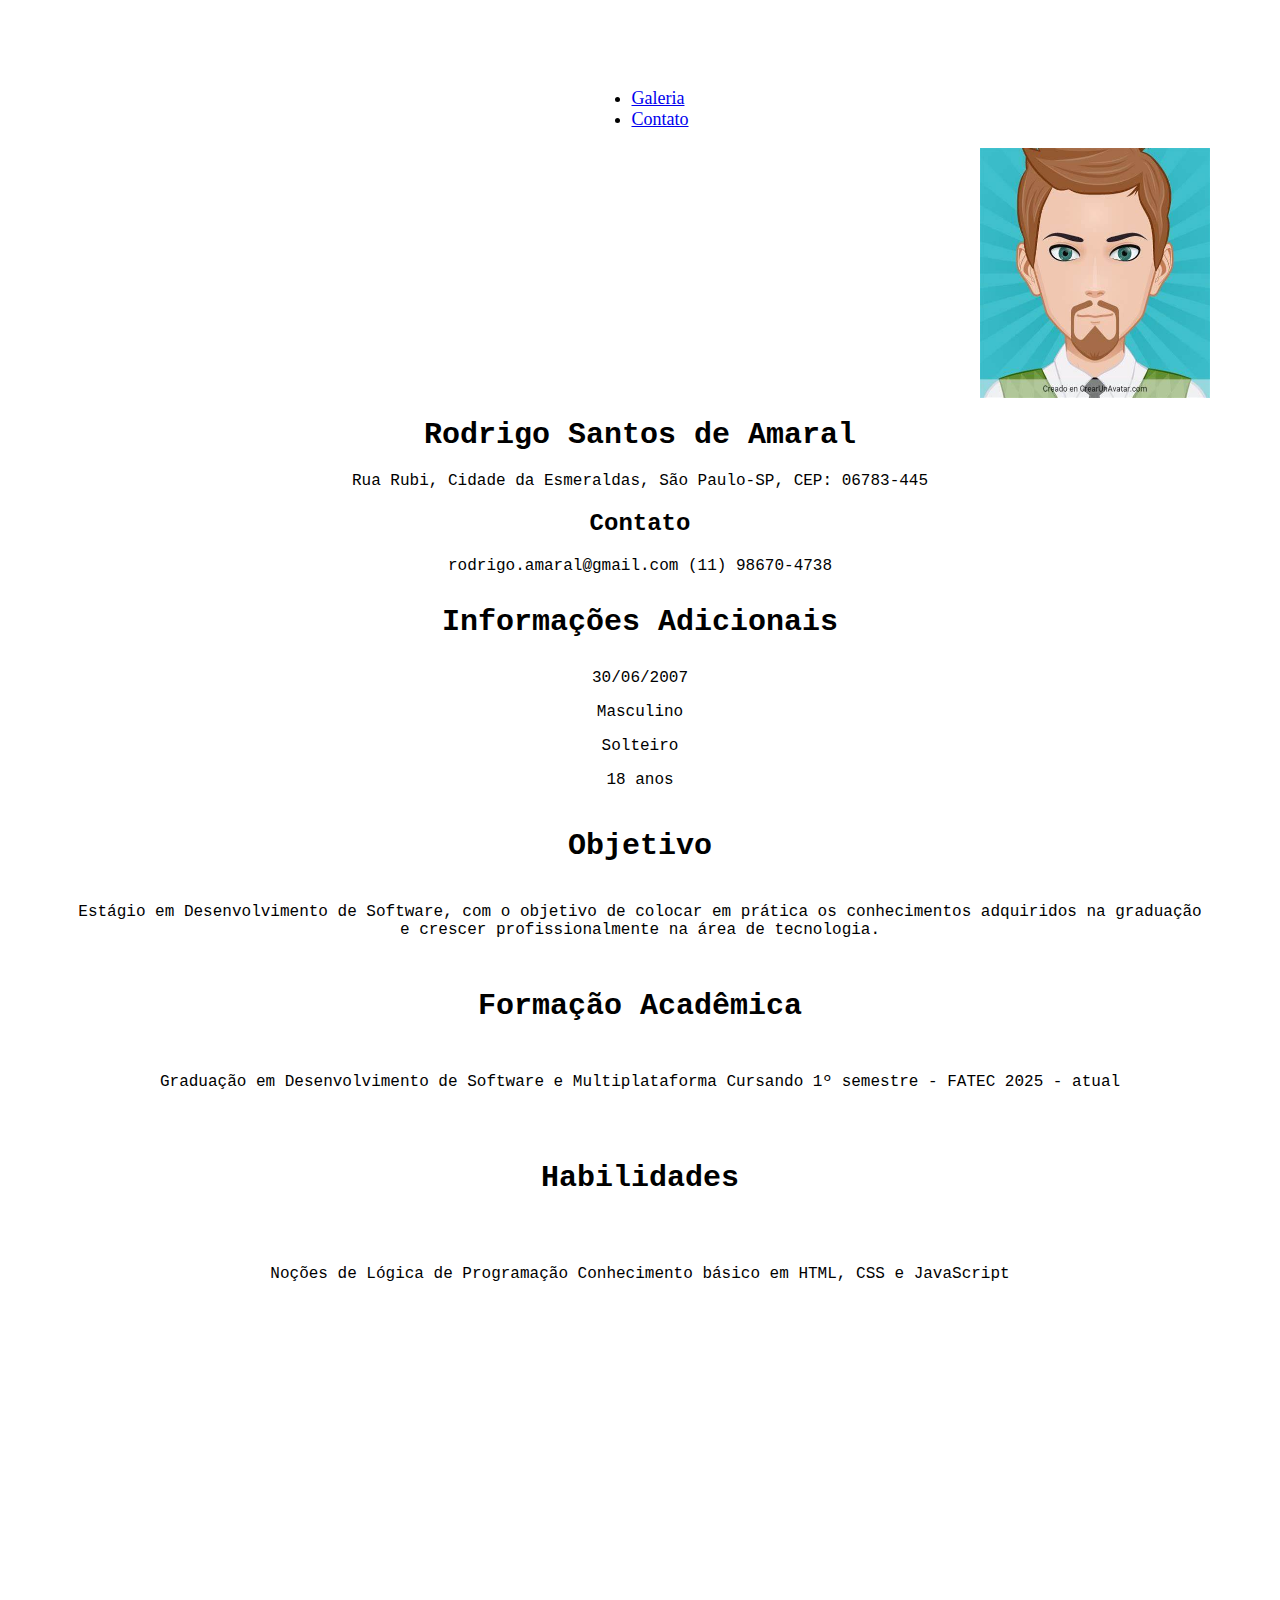
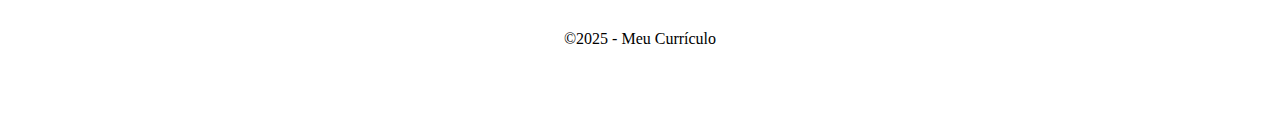
<file: index.html>
<!DOCTYPE html>
<html lang="pt-BR">
<head>
    <meta charset="UTF-8">
<link rel="stylesheet" href="estilo.css">
    <title>Currículo</title>
</head>

<body>
    <nav id="menu"class="menu">
        <ul>
            <li><a href= "galeria.html" target="principal">Galeria</a></li>
            <li><a href= "contato.html" target="principal">Contato</a></li>
        </ul>
            </nav>

    <div id="nome">
        <img src="imagens\Rodrigo.jpg" class="foto" width="230px" height="250px"  >
       <h1 id="nome"class="nome">Rodrigo Santos de Amaral</h1>

    </div>
<div id="informacoes"class="informacoes">
    <p id="endereco">Rua Rubi, Cidade da Esmeraldas, São Paulo-SP, CEP: 06783-445</p>
    <h2 id="Contato" class="Contato">Contato</h2>
       <p id="email">rodrigo.amaral@gmail.com  (11) 98670-4738</p>
       </div>
       <div>
       <h3 id="infos" class="infos">Informações Adicionais</h3>
       <p id="data_nascimento" class="data">30/06/2007</p>
       <p id="sexo" class="sexo">Masculino</p>
       <p id="estado_civil" class="civil">Solteiro</p>
       <p id="idade" class="idade">18 anos</p>
</div>
<div>
       <h4 id="objetivo" class="objetivo">Objetivo</h4>
       <p id="interesse" class="interesse">Estágio em Desenvolvimento de Software, com o objetivo de colocar em prática os conhecimentos adquiridos na graduação e crescer profissionalmente na área de tecnologia.</p>
    </div>
<div id="formacao">
    <h5 id="formacao" class="formacao">Formação Acadêmica</h5>
    <p id="formacao_academica" class="academica">Graduação em Desenvolvimento de Software e Multiplataforma
        Cursando 1º semestre - FATEC
        2025 - atual</p>
</div>
<div id="habilidades" >
    <h6 id="habilidades" class="habilidades">Habilidades</h6>
    <p id="Habilidades" class="nocoes">Noções de Lógica de Programação Conhecimento básico em HTML, CSS e JavaScript</p>
</div>
<div id="video" class="video">
    <iframe width="560" height="315" src="https://www.youtube.com/embed/n_Etdr7Dbjs?si=-iNjKo_V1pI9fsDa" title="YouTube video player" frameborder="0" allow="accelerometer; autoplay; clipboard-write; encrypted-media; gyroscope; picture-in-picture; web-share" referrerpolicy="strict-origin-when-cross-origin" allowfullscreen></iframe>
</div>
<footer class="footer"><p>&copy;2025 - Meu Currículo</p>
</footer>
</body>
</html>
</file>
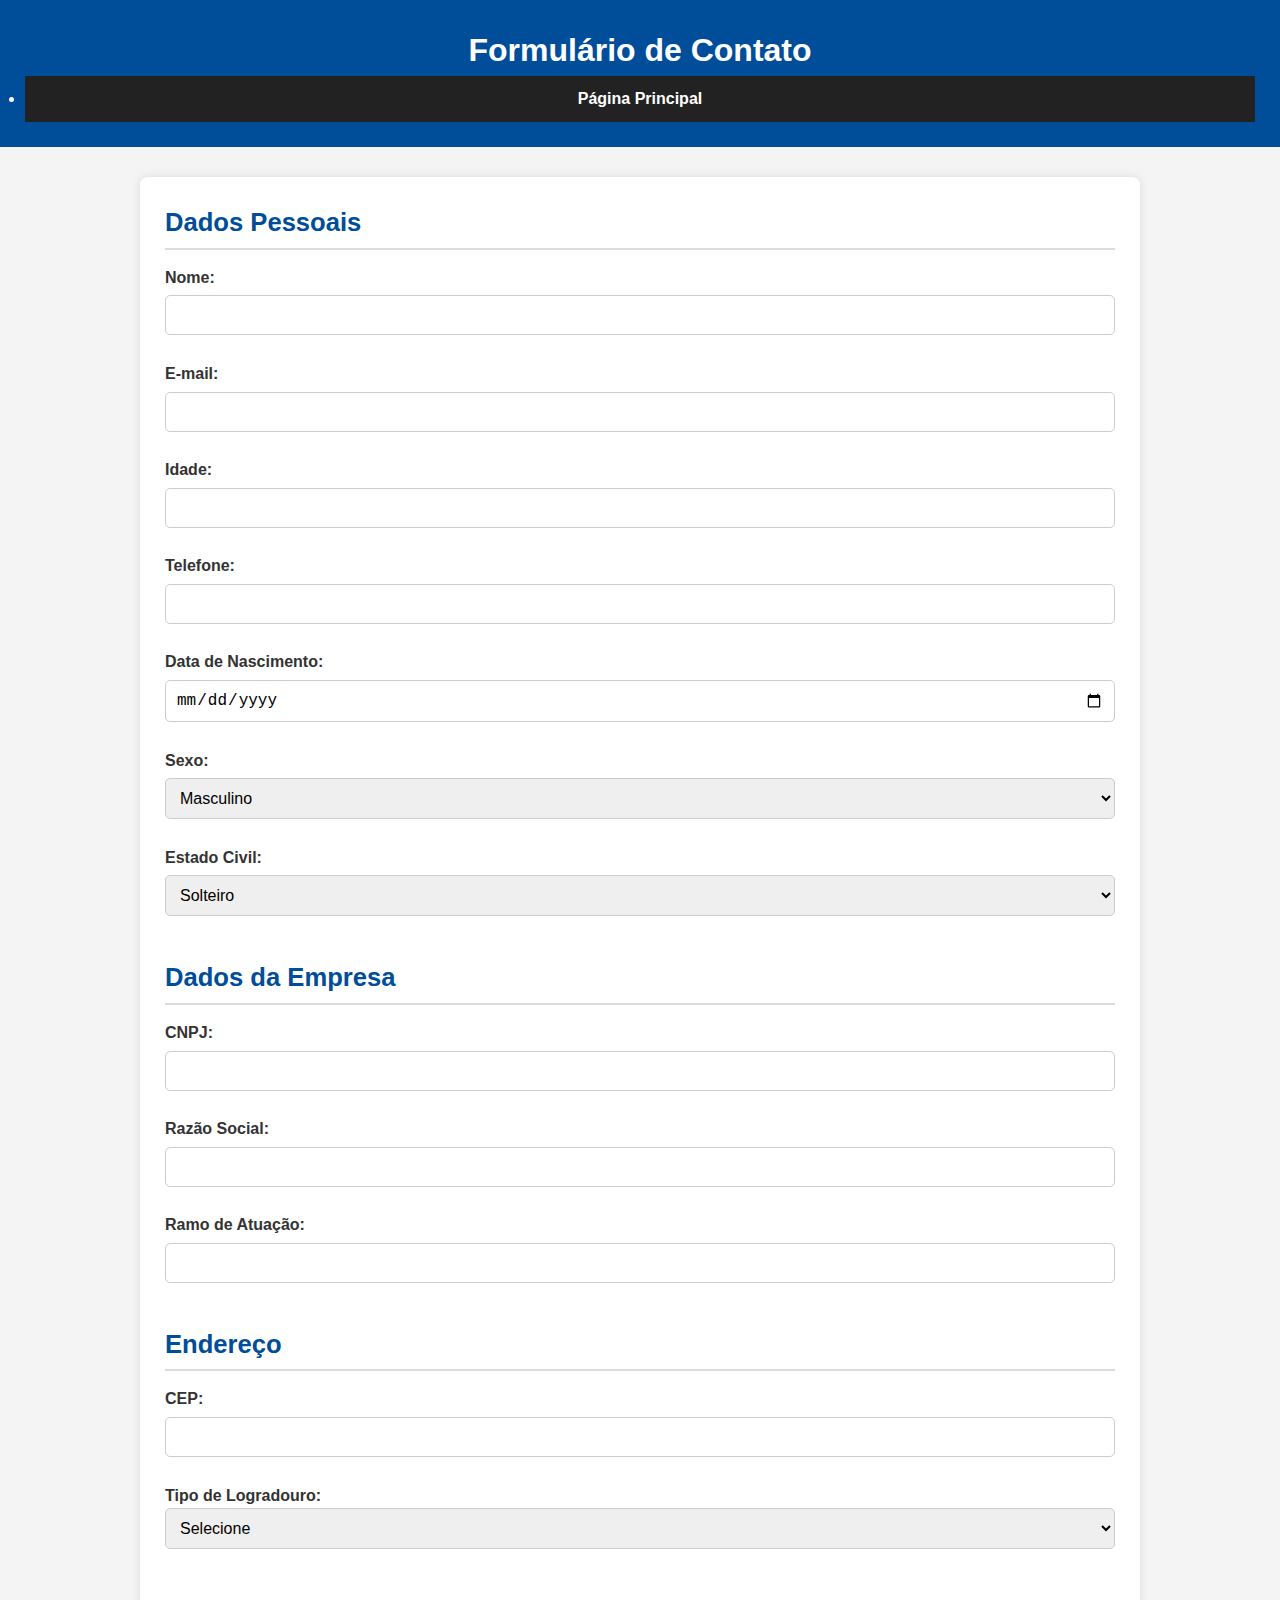
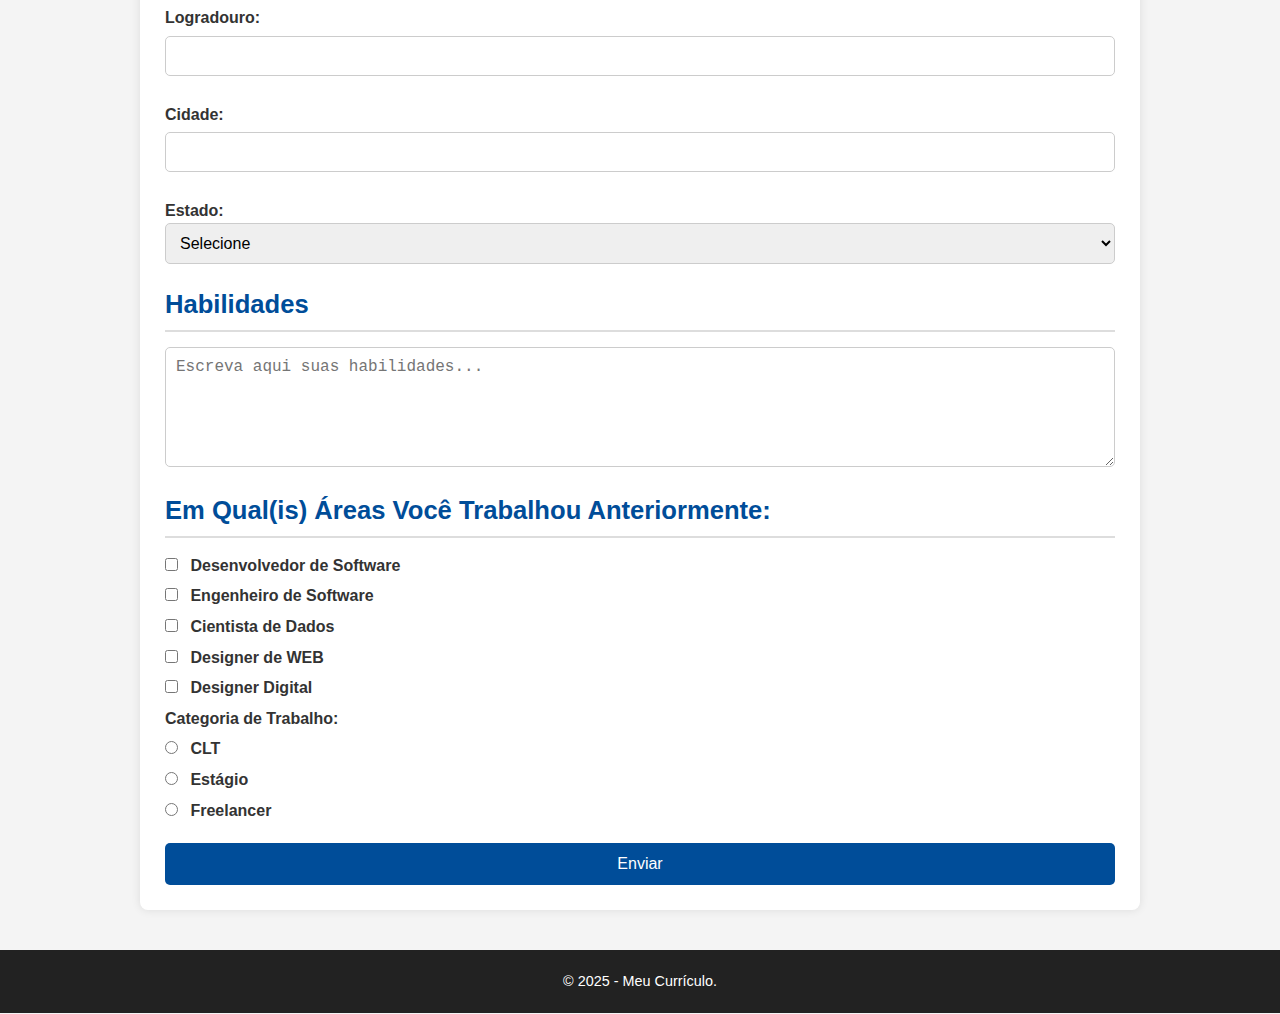
<file: contato.html>
<!DOCTYPE html>
<html lang="pt-br">
<head>
    <meta charset="UTF-8">
    <meta name="viewport" content="width=device-width, initial-scale=1.0">
    <meta name="description" content="Formulário de Contato do Candidato">
    <title>Contato</title>
    <link rel="stylesheet" href="style2.css">
</head>
<body>
    <header>
        <h1>Formulário de Contato</h1>
        <nav>
            <ul>
                <li><a href="index.html">Página Principal</a></li>
            </ul>
        </nav>
    </header>

    <main>
        <form action="#" method="POST">
            <section>
                <h2>Dados Pessoais</h2>
                <label for="nome">Nome:</label>
                <input type="text" id="nome" name="nome" required><br><br>
                
                <label for="email">E-mail:</label>
                <input type="email" id="email" name="email" required><br><br>
                
                <label for="idade">Idade:</label>
                <input type="number" id="idade" name="idade" required><br><br>
                
                <label for="telefone">Telefone:</label>
                <input type="tel" id="telefone" name="telefone" required><br><br>
                
                <label for="nascimento">Data de Nascimento:</label>
                <input type="date" id="nascimento" name="nascimento"><br><br>

                <label for="sexo">Sexo:</label>
                <select id="sexo" name="sexo">
                    <option value="masculino">Masculino</option>
                    <option value="feminino">Feminino</option>
                    <option value="outro">Outro</option>
                </select><br><br>

                <label for="estado-civil">Estado Civil:</label>
                <select id="estado-civil" name="estado-civil">
                    <option value="solteiro">Solteiro</option>
                    <option value="casado">Casado</option>
                    <option value="divorciado">Divorciado</option>
                </select><br><br>
            </section>

            <section>
                <h2>Dados da Empresa</h2>
                <label for="cnpj">CNPJ:</label>
                <input type="text" id="cnpj" name="cnpj"><br><br>
                
                <label for="razao-social">Razão Social:</label>
                <input type="text" id="razao-social" name="razao-social"><br><br>
                
                <label for="ramo">Ramo de Atuação:</label>
                <input type="text" id="ramo" name="ramo"><br><br>
            </section>

            <section>
                <h2>Endereço</h2>
                <label for="cep">CEP:</label>
                <input type="text" id="cep" name="cep" required><br><br>

                <label for="logradouro">Tipo de Logradouro:
                    <select name="tipoLogradouro" required>
                        <option value="">Selecione</option>
                        <option value="rua">Rua</option>
                        <option value="avenida">Avenida</option>
                        <option value="praça">Praça</option>
                        <option value="alameda">Alameda</option>
                      </select>
                </label>
                
                </select><br><br>

                <label for="endereco">Logradouro:</label>
                <input type="text" id="endereco" name="endereco" required><br><br>

                <label for="cidade">Cidade:</label>
                <input type="text" id="cidade" name="cidade" required><br><br>

                <label for="estado">Estado:
                    <select name="estado" required>
                        <option value="">Selecione</option>
                        <option value="AC">Acre</option>
                        <option value="AL">Alagoas</option>
                        <option value="AP">Amapá</option>
                        <option value="AM">Amazonas</option>
                        <option value="BA">Bahia</option>
                        <option value="CE">Ceará</option>
                        <option value="ES">Espírito Santo</option>
                        <option value="GO">Goiás</option>
                        <option value="MA">Maranhão</option>
                        <option value="MT">Mato Grosso</option>
                        <option value="MS">Mato Grosso do Sul</option>
                        <option value="MG">Minas Gerais</option>
                        <option value="PA">Pará</option>
                        <option value="PB">Paraíba</option>
                        <option value="PR">Paraná</option>
                        <option value="PE">Pernambuco</option>
                        <option value="PI">Piauí</option>
                        <option value="RJ">Rio de Janeiro</option>
                        <option value="RN">Rio Grande do Norte</option>
                        <option value="RS">Rio Grande do Sul</option>
                        <option value="RO">Rondônia</option>
                        <option value="RR">Roraima</option>
                        <option value="SC">Santa Catarina</option>
                        <option value="SP">São Paulo</option>
                        <option value="SE">Sergipe</option>
                        <option value="TO">Tocantins</option>
                      </select>
                </label>

            </section>

            <section>
                <h2>Habilidades</h2>
                <textarea name="mensagem" rows="6" cols="50" placeholder="Escreva aqui suas habilidades..."></textarea>
            </section>

            <section>
                <h2>Em Qual(is) Áreas Você Trabalhou Anteriormente:</h2>
                <label><input type="checkbox" name="interesse"> Desenvolvedor de Software</label>
                <label><input type="checkbox" name="interesse"> Engenheiro de Software</label>
                <label><input type="checkbox" name="interesse"> Cientista de Dados</label>
                <label><input type="checkbox" name="interesse"> Designer de WEB</label>
                <label><input type="checkbox" name="interesse"> Designer Digital</label>

                <label>Categoria de Trabalho:</label>
                <label><input type="radio" name="tipoProposta" value="CLT"> CLT</label>
                <label><input type="radio" name="tipoProposta" value="estagio"> Estágio</label>
                <label><input type="radio" name="tipoProposta" value="freelancer"> Freelancer</label>
            </section>

            <button type="submit">Enviar</button>
        </form>
    </main>

    <footer>
        <p>&copy; 2025 - Meu Currículo.</p>
    </footer>
</body>
</html>
</file>
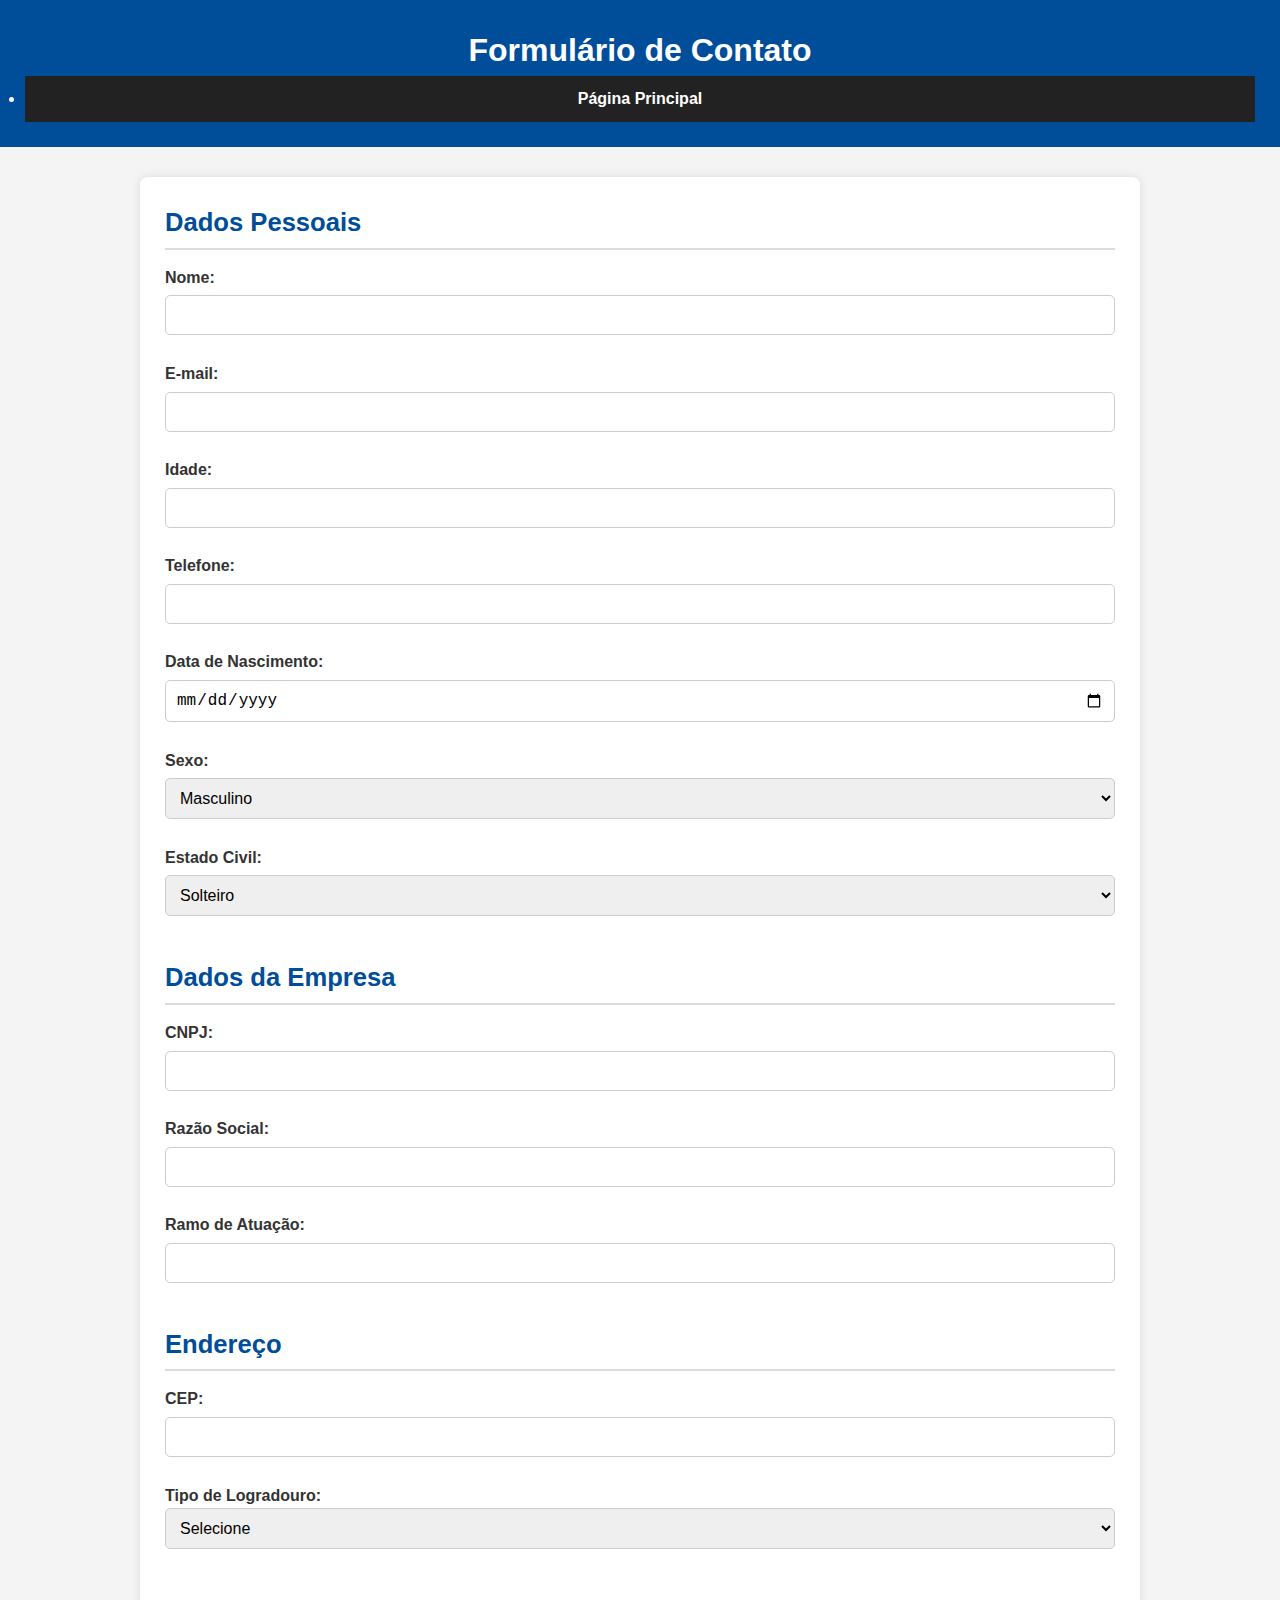
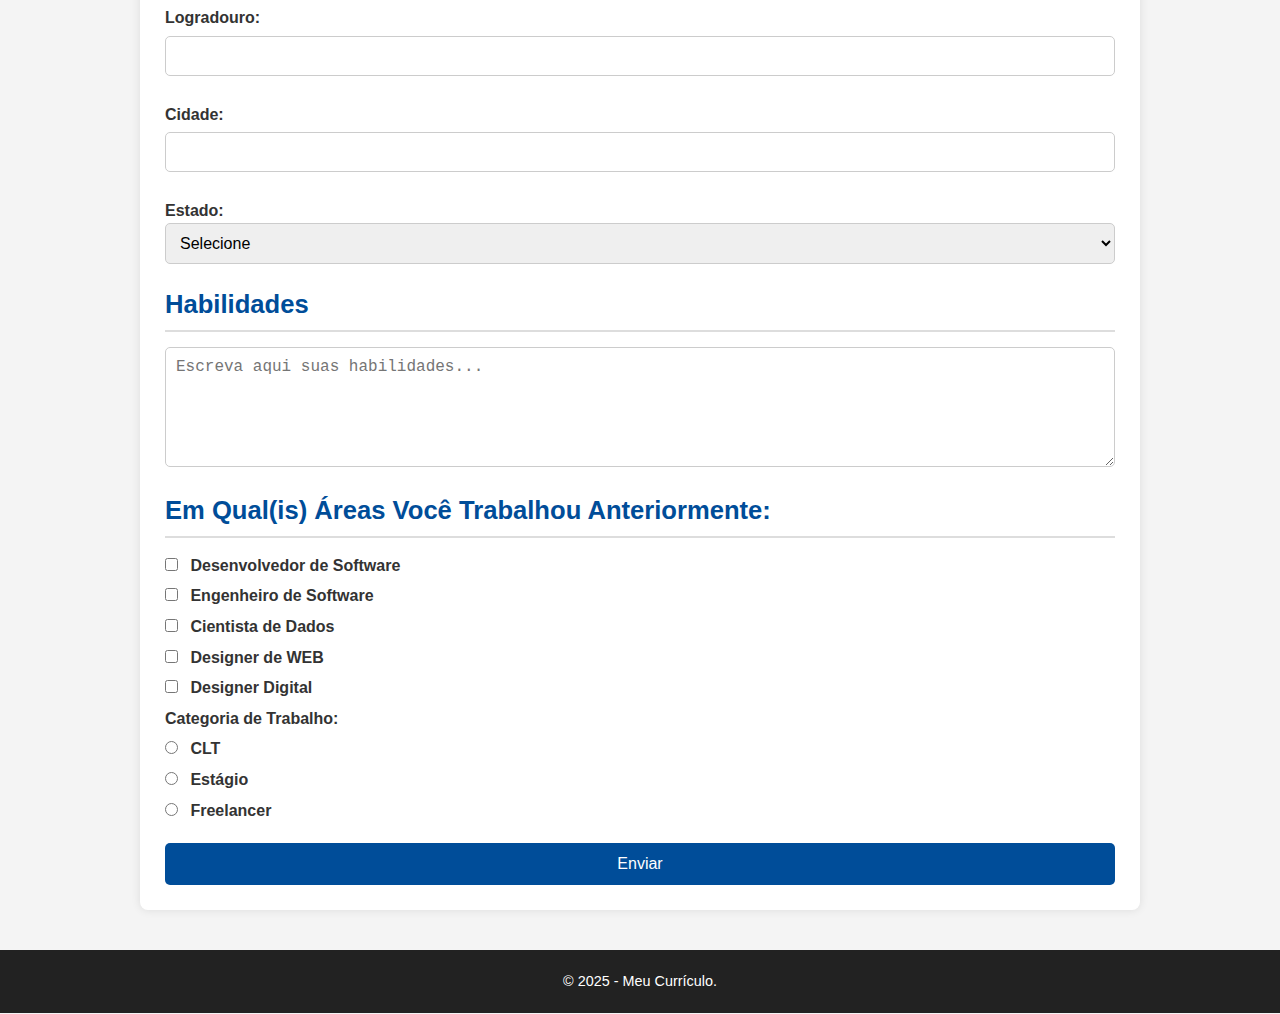
<file: Trabalho01 2/contato.html>
<!DOCTYPE html>
<html lang="pt-br">
<head>
    <meta charset="UTF-8">
    <meta name="viewport" content="width=device-width, initial-scale=1.0">
    <meta name="description" content="Formulário de Contato do Candidato">
    <title>Contato</title>
    <link rel="stylesheet" href="style2.css">
</head>
<body>
    <header>
        <h1>Formulário de Contato</h1>
        <nav>
            <ul>
                <li><a href="principal.html">Página Principal</a></li>
            </ul>
        </nav>
    </header>

    <main>
        <form action="#" method="POST">
            <section>
                <h2>Dados Pessoais</h2>
                <label for="nome">Nome:</label>
                <input type="text" id="nome" name="nome" required><br><br>
                
                <label for="email">E-mail:</label>
                <input type="email" id="email" name="email" required><br><br>
                
                <label for="idade">Idade:</label>
                <input type="number" id="idade" name="idade" required><br><br>
                
                <label for="telefone">Telefone:</label>
                <input type="tel" id="telefone" name="telefone" required><br><br>
                
                <label for="nascimento">Data de Nascimento:</label>
                <input type="date" id="nascimento" name="nascimento"><br><br>

                <label for="sexo">Sexo:</label>
                <select id="sexo" name="sexo">
                    <option value="masculino">Masculino</option>
                    <option value="feminino">Feminino</option>
                    <option value="outro">Outro</option>
                </select><br><br>

                <label for="estado-civil">Estado Civil:</label>
                <select id="estado-civil" name="estado-civil">
                    <option value="solteiro">Solteiro</option>
                    <option value="casado">Casado</option>
                    <option value="divorciado">Divorciado</option>
                </select><br><br>
            </section>

            <section>
                <h2>Dados da Empresa</h2>
                <label for="cnpj">CNPJ:</label>
                <input type="text" id="cnpj" name="cnpj"><br><br>
                
                <label for="razao-social">Razão Social:</label>
                <input type="text" id="razao-social" name="razao-social"><br><br>
                
                <label for="ramo">Ramo de Atuação:</label>
                <input type="text" id="ramo" name="ramo"><br><br>
            </section>

            <section>
                <h2>Endereço</h2>
                <label for="cep">CEP:</label>
                <input type="text" id="cep" name="cep" required><br><br>

                <label for="logradouro">Tipo de Logradouro:
                    <select name="tipoLogradouro" required>
                        <option value="">Selecione</option>
                        <option value="rua">Rua</option>
                        <option value="avenida">Avenida</option>
                        <option value="praça">Praça</option>
                        <option value="alameda">Alameda</option>
                      </select>
                </label>
                
                </select><br><br>

                <label for="endereco">Logradouro:</label>
                <input type="text" id="endereco" name="endereco" required><br><br>

                <label for="cidade">Cidade:</label>
                <input type="text" id="cidade" name="cidade" required><br><br>

                <label for="estado">Estado:
                    <select name="estado" required>
                        <option value="">Selecione</option>
                        <option value="AC">Acre</option>
                        <option value="AL">Alagoas</option>
                        <option value="AP">Amapá</option>
                        <option value="AM">Amazonas</option>
                        <option value="BA">Bahia</option>
                        <option value="CE">Ceará</option>
                        <option value="ES">Espírito Santo</option>
                        <option value="GO">Goiás</option>
                        <option value="MA">Maranhão</option>
                        <option value="MT">Mato Grosso</option>
                        <option value="MS">Mato Grosso do Sul</option>
                        <option value="MG">Minas Gerais</option>
                        <option value="PA">Pará</option>
                        <option value="PB">Paraíba</option>
                        <option value="PR">Paraná</option>
                        <option value="PE">Pernambuco</option>
                        <option value="PI">Piauí</option>
                        <option value="RJ">Rio de Janeiro</option>
                        <option value="RN">Rio Grande do Norte</option>
                        <option value="RS">Rio Grande do Sul</option>
                        <option value="RO">Rondônia</option>
                        <option value="RR">Roraima</option>
                        <option value="SC">Santa Catarina</option>
                        <option value="SP">São Paulo</option>
                        <option value="SE">Sergipe</option>
                        <option value="TO">Tocantins</option>
                      </select>
                </label>

            </section>

            <section>
                <h2>Habilidades</h2>
                <textarea name="mensagem" rows="6" cols="50" placeholder="Escreva aqui suas habilidades..."></textarea>
            </section>

            <section>
                <h2>Em Qual(is) Áreas Você Trabalhou Anteriormente:</h2>
                <label><input type="checkbox" name="interesse"> Desenvolvedor de Software</label>
                <label><input type="checkbox" name="interesse"> Engenheiro de Software</label>
                <label><input type="checkbox" name="interesse"> Cientista de Dados</label>
                <label><input type="checkbox" name="interesse"> Designer de WEB</label>
                <label><input type="checkbox" name="interesse"> Designer Digital</label>

                <label>Categoria de Trabalho:</label>
                <label><input type="radio" name="tipoProposta" value="CLT"> CLT</label>
                <label><input type="radio" name="tipoProposta" value="estagio"> Estágio</label>
                <label><input type="radio" name="tipoProposta" value="freelancer"> Freelancer</label>
            </section>

            <button type="submit">Enviar</button>
        </form>
    </main>

    <footer>
        <p>&copy; 2025 - Meu Currículo.</p>
    </footer>
</body>
</html>
</file>
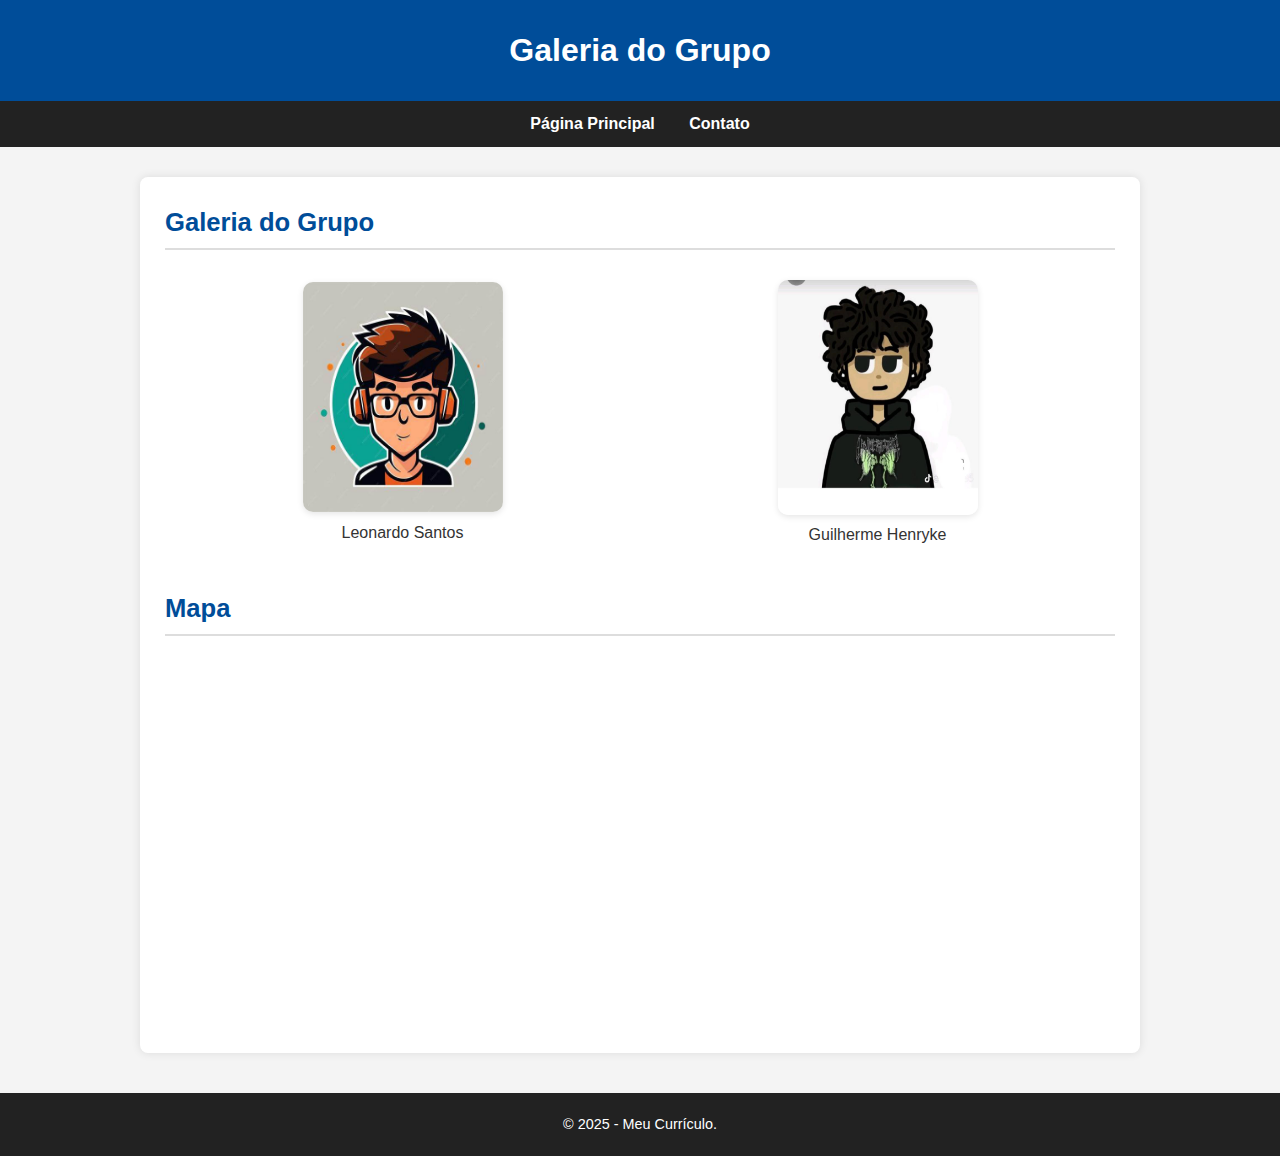
<file: Trabalho01 2/galeria.html>
<!DOCTYPE html>
<html lang="pt-br">
<head>
    <meta charset="UTF-8">
    <meta name="description" content="Galeria de fotos com mapa">
    <meta name="viewport" content="width=device-width, initial-scale=1.0">
    <title>Galeria</title>
    <link rel="stylesheet" href="style2.css">
    <script src="script.js" defer></script>
</head>
<body>
    <header>
        <h1>Galeria do Grupo</h1>
    </header>
    <nav>
        <a href="principal.html">Página Principal</a>
        <a href="contato.html">Contato</a>
    </nav>

    <main>
        <h2>Galeria do Grupo</h2>
        <table>
            <tr>
                <td>
                <figure>
   <img src="imagens/OIP.jpg" class="foto" alt="Leonardo Santos" width="200px" height="230px">
   <figcaption>Leonardo Santos</figcaption>
   </figure>
   </td>
   <td>
    <figure>
<img src="imagens/gui.jpg" class="foto2" alt="Guilherme Henryke" width="210px" height="235px">
<figcaption>Guilherme Henryke</figcaption>
    </figure>
</td>
</tr>
        </table>

        <h2>Mapa</h2>
        <iframe src="https://www.google.com/maps/embed?pb=!1m18!1m12!1m3!1d3651.867623004453!2d-46.65250708445814!3d-23.56308908468147!2m3!1f0!2f0!3f0!3m2!1i1024!2i768!4f13.1!3m3!1m2!1s0x94ce5929d5d4b09f%3A0x567b6bfc91d29a6a!2sAv.%20Paulista%2C%201231%20-%20Bela%20Vista%2C%20São%20Paulo%20-%20SP!5e0!3m2!1spt-BR!2sbr!4v1623060640155!5m2!1spt-BR!2sbr"
            width="600" height="450" style="border:0;" allowfullscreen="" loading="lazy"></iframe>
    </main>

    <footer>
        <p>&copy; 2025 - Meu Currículo.</p>
    </footer>
</body>
</html>
</file>
<file: estilo.css>
body {
  margin: 70px;
}
.nome{
    text-align: center;
    font-family: 'Courier New', Courier, monospace;
    font-size: 30px;
  }

  .foto{
    display:block;
    margin-left:auto;
    margin-right:0;
  }
 .informacoes{
   font-family: 'Courier New', Courier, monospace;
   text-align: center;
 }
  .formacao{
   text-align: center;
  }
  .experiencia{
   text-align: center;
  }
  footer{
    justify-content: center;
    text-align: center;
    display: flex;
    align-items: center;
  }
  .menu{
    justify-content: center;
    display: flex;
    font-size: 18px;
  }
  .habilidades{
    text-align: center;
    font-family: 'Courier New', Courier, monospace;
    font-size: 30px;
  }
  .nocoes{
    justify-content: center;
    display: flex;
    text-align: center;
    font-family: 'Courier New', Courier, monospace;
  }
  .infos{
    text-align: center;
    font-family: 'Courier New', Courier, monospace;
    font-size: 30px;
  }
  .data{
    justify-content: center;
    display: flex;
    text-align: center;
    font-family: 'Courier New', Courier, monospace;
  }
  .sexo{
    justify-content: center;
    display: flex;
    text-align: center;
    font-family: 'Courier New', Courier, monospace;
  }
  .data{
    justify-content: center;
    display: flex;
    text-align: center;
    font-family: 'Courier New', Courier, monospace;
  }
  .civil{ justify-content: center;
    display: flex;
    text-align: center;
    font-family: 'Courier New', Courier, monospace;
  }
  .idade{ justify-content: center;
    display: flex;
    text-align: center;
    font-family: 'Courier New', Courier, monospace;
  }
  .objetivo{
    text-align: center;
    font-family: 'Courier New', Courier, monospace;
    font-size: 30px;
  }
  .interesse{
    justify-content: center;
    display: flex;
    text-align: center;
    font-family: 'Courier New', Courier, monospace;
  }
  .formacao{
    text-align: center;
    font-family: 'Courier New', Courier, monospace;
    font-size: 30px;
  }
  .academica{
    justify-content: center;
    display: flex;
    text-align: center;
    font-family: 'Courier New', Courier, monospace;
  }
  .video{
    justify-content: center;
    display: flex;
    align-items: center;

  }
  figure{
    text-align: center;
  }
  figcaption{
    font-style: italic;
    font-size: 14px;
    margin-top: 4px;
  }
  form fieldset {
    margin-left: 20px;
    margin-right: 800px;
    margin-bottom: 20px; 
    padding: 15px;
    border: 1px solid #ccc;
    border-radius: 5px;
  }
  .menu_contato{
    justify-content:left;
    display: flex;
    font-size: 18px;
  }
  .pessoais{
    justify-content: left;
    font-family: Arial, Helvetica, sans-serif;
    text-align: left;
  }
  .empresa{
    font-family: Arial, Helvetica, sans-serif;
   text-align: left;
  }
  .endereco_contato{
    font-family: Arial, Helvetica, sans-serif;
   text-align: left;
  }
  .habilidades_contato{
    font-family: Arial, Helvetica, sans-serif;
   text-align: left;
  }
  .areas{
    font-family: Arial, Helvetica, sans-serif;
   text-align: left;
  }
  .categoria{
    font-family: Arial, Helvetica, sans-serif;
   text-align: left;
  }
  input[type="submit"] {
    background-color: #4CAF50;
    color: white;
    font-size: 16px;
    padding: 10px 25px;
    border: none;
    border-radius: 5px;
    cursor: pointer;
  }
</file>
<file: style2.css>
* {
    margin: 0;
    padding: 0;
    box-sizing: border-box;
}

body {
    font-family: 'Segoe UI', Tahoma, Geneva, Verdana, sans-serif;
    background-color: #f4f4f4;
    color: #333;
    line-height: 1.6;
}

header {
    background-color: #004d99;
    color: white;
    text-align: center;
    padding: 25px;
}

header h1 {
    font-size: 2rem;
}

nav {
    background-color: #222;
    text-align: center;
    padding: 10px 0;
}

nav a {
    color: #fff;
    text-decoration: none;
    margin: 0 15px;
    font-size: 1rem;
    font-weight: bold;
    transition: color 0.3s;
}

nav a:hover {
    color: #ffcc00;
}

main {
    max-width: 1000px;
    margin: 30px auto;
    background-color: #fff;
    padding: 25px;
    border-radius: 8px;
    box-shadow: 0 0 10px rgba(0,0,0,0.1);
}

h2 {
    font-size: 1.6rem;
    margin-bottom: 15px;
    color: #004d99;
    border-bottom: 2px solid #ddd;
    padding-bottom: 5px;
}

table {
    width: 100%;
    border-collapse: collapse;
    margin-bottom: 25px;
}

table td {
    padding: 15px;
    text-align: center;
}

table img {
    max-width: 200px;
    width: 100%;
    border-radius: 10px;
    box-shadow: 0 2px 6px rgba(0,0,0,0.1);
}

iframe {
    width: 100%;
    height: 350px;
    border: none;
    margin-top: 20px;
}

form {
    display: grid;
    gap: 15px;
}

label {
    font-weight: bold;
    margin-bottom: 5px;
    display: block;
}

input[type="text"],
input[type="email"],
input[type="tel"],
input[type="number"],
input[type="date"],
select,
textarea {
    width: 100%;
    padding: 10px;
    font-size: 1rem;
    border: 1px solid #ccc;
    border-radius: 5px;
}

textarea {
    height: 120px;
    resize: vertical;
}

fieldset {
    border: 1px solid #ccc;
    padding: 15px;
    border-radius: 5px;
}

legend {
    font-weight: bold;
    color: #004d99;
    padding: 0 8px;
}

input[type="checkbox"],
input[type="radio"] {
    margin-right: 8px;
}

button {
    padding: 12px;
    background-color: #004d99;
    color: white;
    border: none;
    border-radius: 5px;
    font-size: 1rem;
    cursor: pointer;
    transition: background-color 0.3s;
}

button:hover {
    background-color: #003366;
}

footer {
    background-color: #222;
    color: white;
    text-align: center;
    padding: 20px;
    margin-top: 40px;
    font-size: 0.9rem;
}

@media (max-width: 768px) {
    nav a {
        display: block;
        margin: 10px 0;
    }

    table td {
        display: block;
        width: 100%;
        margin-bottom: 15px;
    }

    iframe {
        height: 250px;
    }

    main {
        padding: 15px;
    }
}
</file>
<file: Trabalho01 2/style2.css>
* {
    margin: 0;
    padding: 0;
    box-sizing: border-box;
}

body {
    font-family: 'Segoe UI', Tahoma, Geneva, Verdana, sans-serif;
    background-color: #f4f4f4;
    color: #333;
    line-height: 1.6;
}

header {
    background-color: #004d99;
    color: white;
    text-align: center;
    padding: 25px;
}

header h1 {
    font-size: 2rem;
}

nav {
    background-color: #222;
    text-align: center;
    padding: 10px 0;
}

nav a {
    color: #fff;
    text-decoration: none;
    margin: 0 15px;
    font-size: 1rem;
    font-weight: bold;
    transition: color 0.3s;
}

nav a:hover {
    color: #ffcc00;
}

main {
    max-width: 1000px;
    margin: 30px auto;
    background-color: #fff;
    padding: 25px;
    border-radius: 8px;
    box-shadow: 0 0 10px rgba(0,0,0,0.1);
}

h2 {
    font-size: 1.6rem;
    margin-bottom: 15px;
    color: #004d99;
    border-bottom: 2px solid #ddd;
    padding-bottom: 5px;
}

table {
    width: 100%;
    border-collapse: collapse;
    margin-bottom: 25px;
}

table td {
    padding: 15px;
    text-align: center;
}

table img {
    max-width: 200px;
    width: 100%;
    border-radius: 10px;
    box-shadow: 0 2px 6px rgba(0,0,0,0.1);
}

iframe {
    width: 100%;
    height: 350px;
    border: none;
    margin-top: 20px;
}

form {
    display: grid;
    gap: 15px;
}

label {
    font-weight: bold;
    margin-bottom: 5px;
    display: block;
}

input[type="text"],
input[type="email"],
input[type="tel"],
input[type="number"],
input[type="date"],
select,
textarea {
    width: 100%;
    padding: 10px;
    font-size: 1rem;
    border: 1px solid #ccc;
    border-radius: 5px;
}

textarea {
    height: 120px;
    resize: vertical;
}

fieldset {
    border: 1px solid #ccc;
    padding: 15px;
    border-radius: 5px;
}

legend {
    font-weight: bold;
    color: #004d99;
    padding: 0 8px;
}

input[type="checkbox"],
input[type="radio"] {
    margin-right: 8px;
}

button {
    padding: 12px;
    background-color: #004d99;
    color: white;
    border: none;
    border-radius: 5px;
    font-size: 1rem;
    cursor: pointer;
    transition: background-color 0.3s;
}

button:hover {
    background-color: #003366;
}

footer {
    background-color: #222;
    color: white;
    text-align: center;
    padding: 20px;
    margin-top: 40px;
    font-size: 0.9rem;
}

@media (max-width: 768px) {
    nav a {
        display: block;
        margin: 10px 0;
    }

    table td {
        display: block;
        width: 100%;
        margin-bottom: 15px;
    }

    iframe {
        height: 250px;
    }

    main {
        padding: 15px;
    }
}
</file>
